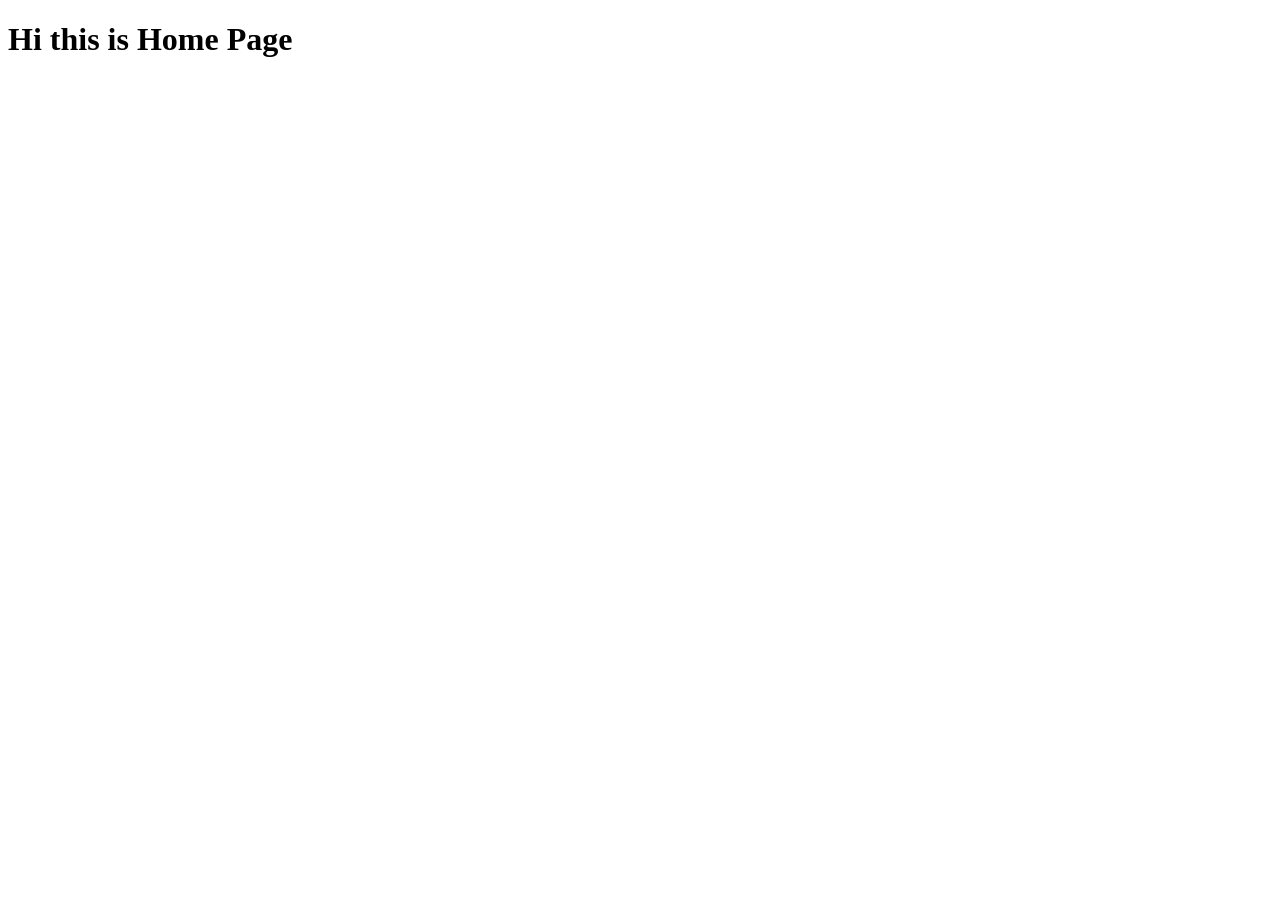
<file: src/main/resources/templates/index.html>
<!DOCTYPE html>
<html lang="en" xmlns:th="http://www.thymeleaf.org"
      xmlns:sec="http://www.thymeleaf.org/thymeleaf-extras-springsecurity6">
<head th:replace="~{fragments/head :: head}">
</head>
<body>
<div class="container-fluid">
    <div class="row main-content">
        <div th:replace="~{fragments/leftSide :: leftSide('home')}"></div>
        <div th:replace="~{fragments/rightSide :: rightSide(~{::#content})}">
            <div id="content">
                <h1>Hi this is Home Page</h1>
            </div>
        </div>
    </div>
</div>
</body>
</html>
</file>
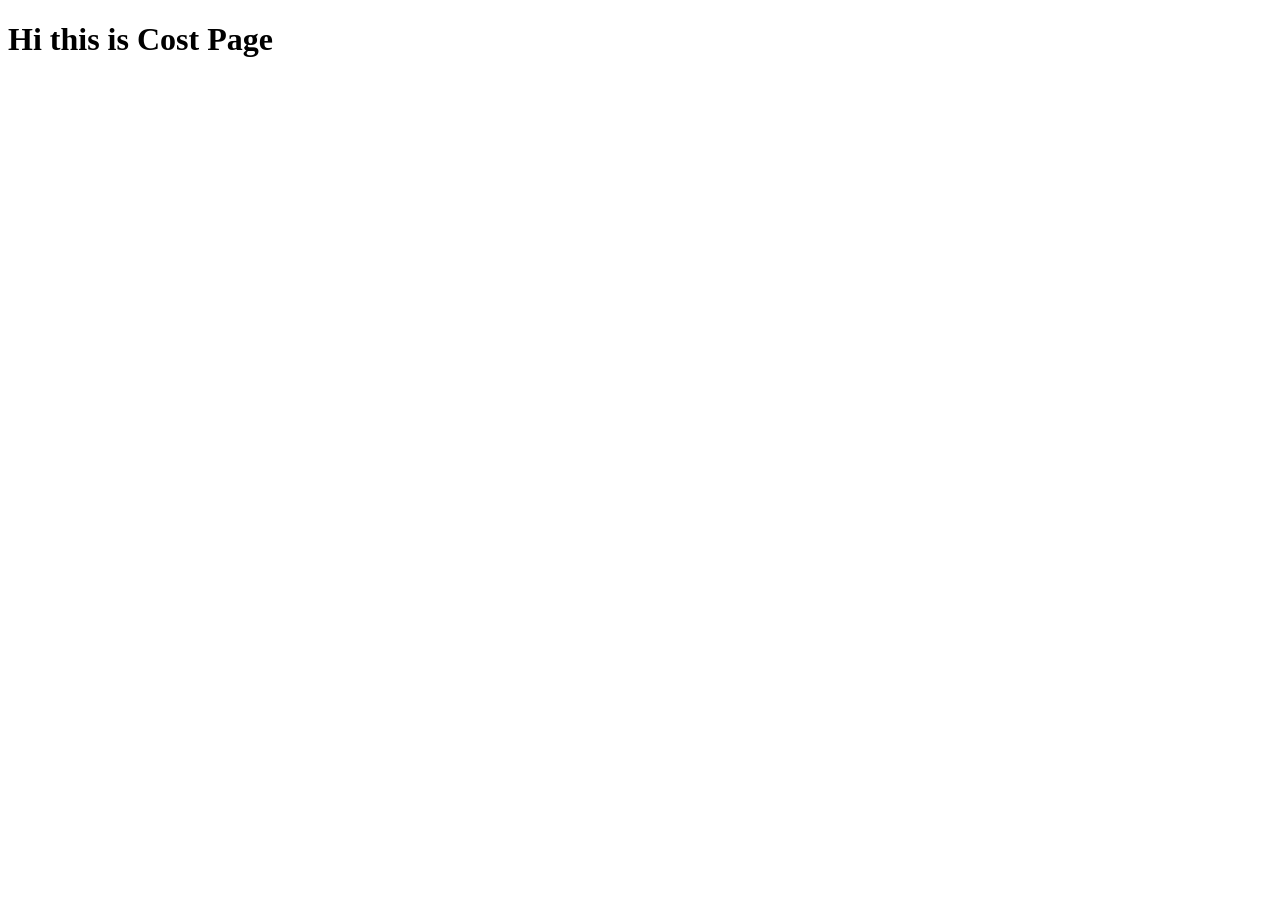
<file: src/main/resources/templates/cost.html>
<!DOCTYPE html>
<html lang="en" xmlns:th="http://www.thymeleaf.org"
      xmlns:sec="http://www.thymeleaf.org/thymeleaf-extras-springsecurity6">
<head th:replace="~{fragments/head :: head}">
</head>
<body>
<div class="container-fluid">
    <div class="row main-content">
        <div th:replace="~{fragments/leftSide :: leftSide('cost')}"></div>
        <div th:replace="~{fragments/rightSide :: rightSide(~{::#content})}">
            <div id="content">
                <h1>Hi this is Cost Page</h1>
            </div>
        </div>
    </div>
</div>
</body>
</html>
</file>
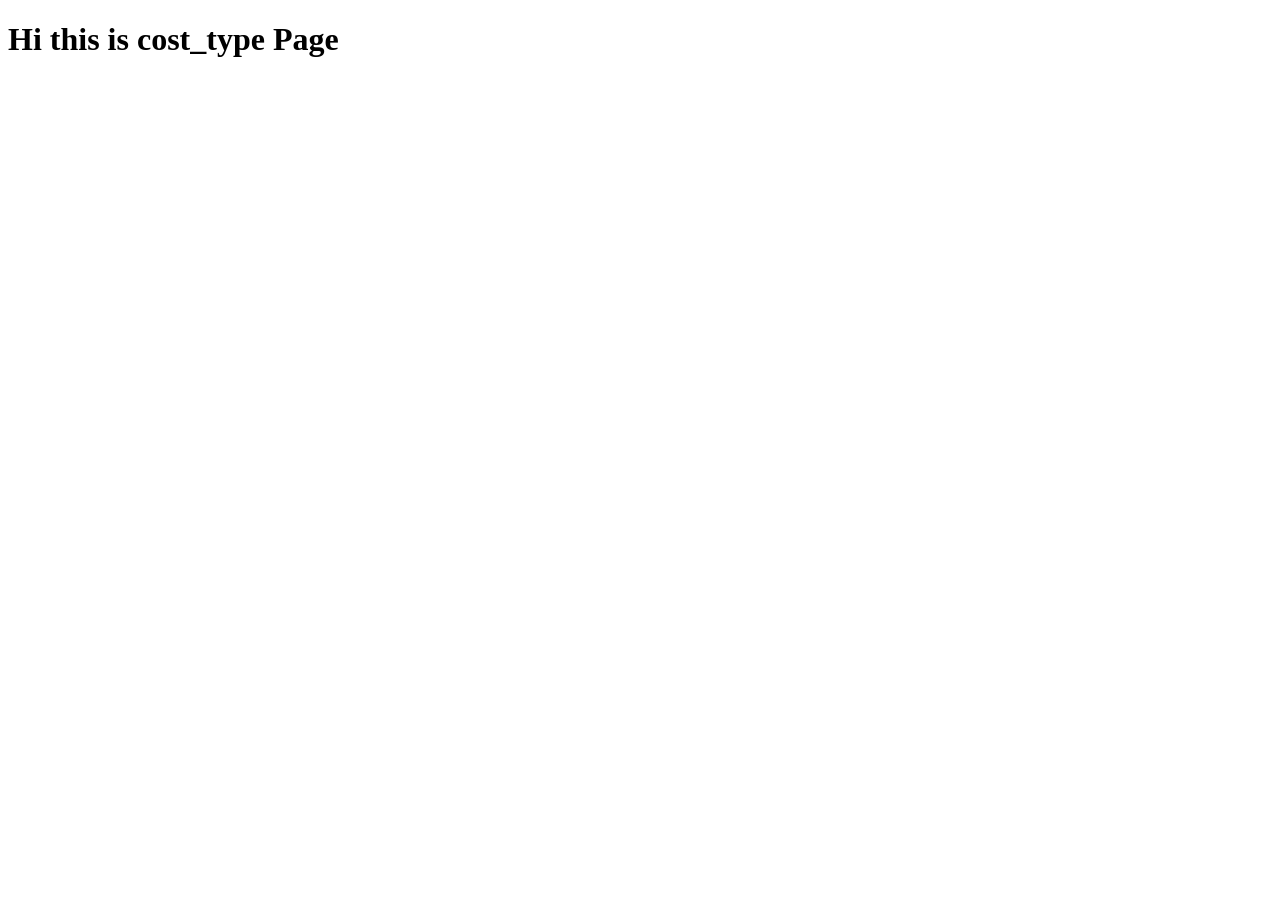
<file: src/main/resources/templates/cost_type.html>
<!DOCTYPE html>
<html lang="en" xmlns:th="http://www.thymeleaf.org"
      xmlns:sec="http://www.thymeleaf.org/thymeleaf-extras-springsecurity6">
<head th:replace="~{fragments/head :: head}">
</head>
<body>
<div class="container-fluid">
  <div class="row main-content">
    <div th:replace="~{fragments/leftSide :: leftSide('cost_type')}"></div>
    <div th:replace="~{fragments/rightSide :: rightSide(~{::#content})}">
      <div id="content">
        <h1>Hi this is cost_type Page</h1>
      </div>
    </div>
  </div>
</div>
</body>
</html>
</file>
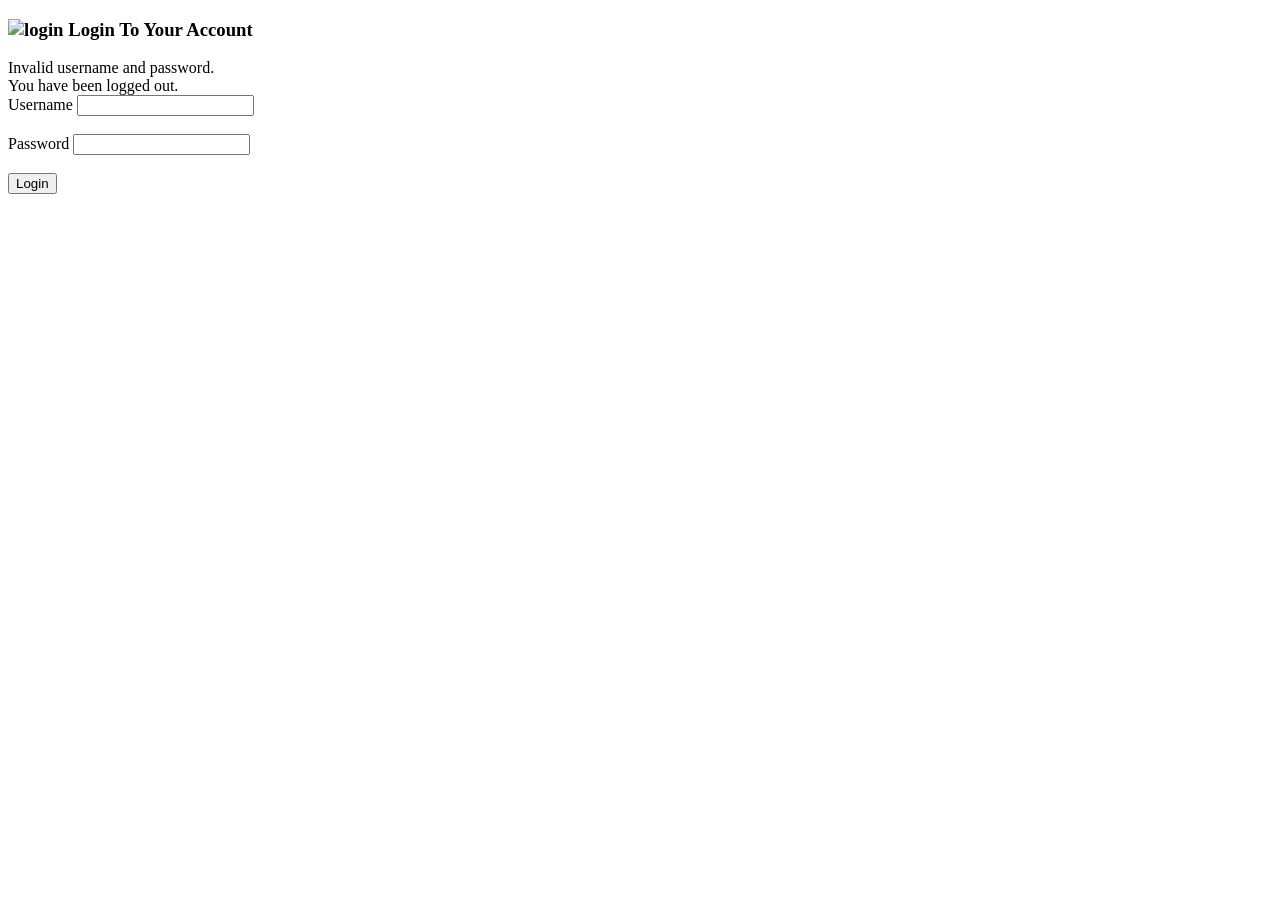
<file: src/main/resources/templates/loginPage.html>
<!DOCTYPE html>
<html lang="en">
<head th:replace="~{fragments/head :: head}">
</head>
<body>
<div class="container">
    <div class="row mt-4">
        <div class="col-md-6 mx-auto">
            <form class="card p-3" method="post" th:action="@{'/login'}">
                <h3 class="text-primary text-center my-2 d-flex justify-content-center align-items-center">
                    <img th:src="@{images/login.svg}" width="35" height="35" class="me-1" alt="login"/> <span>Login To Your Account</span>
                </h3>
                <div th:if="${param.error}" class="alert alert-danger my-2 text-center">
                    Invalid username and password.
                </div>
                <div th:if="${param.logout}" class="alert alert-success my-2 text-center">
                    You have been logged out.
                </div>
                <input type="hidden" th:name="${_csrf.parameterName}" th:value="${_csrf.token}">
                <div>
                    <label for="username">Username</label>
                    <input type="text" name="username" id="username" class="form-control"/>
                </div>
                <br/>
                <div>
                    <label for="password">Password</label>
                    <input type="password" name="password" id="password" class="form-control"/>
                </div>
                <br/>
                <input type="submit" value="Login" class="btn btn-primary"/>
            </form>
        </div>
    </div>
</div>
</body>
</html>
</file>
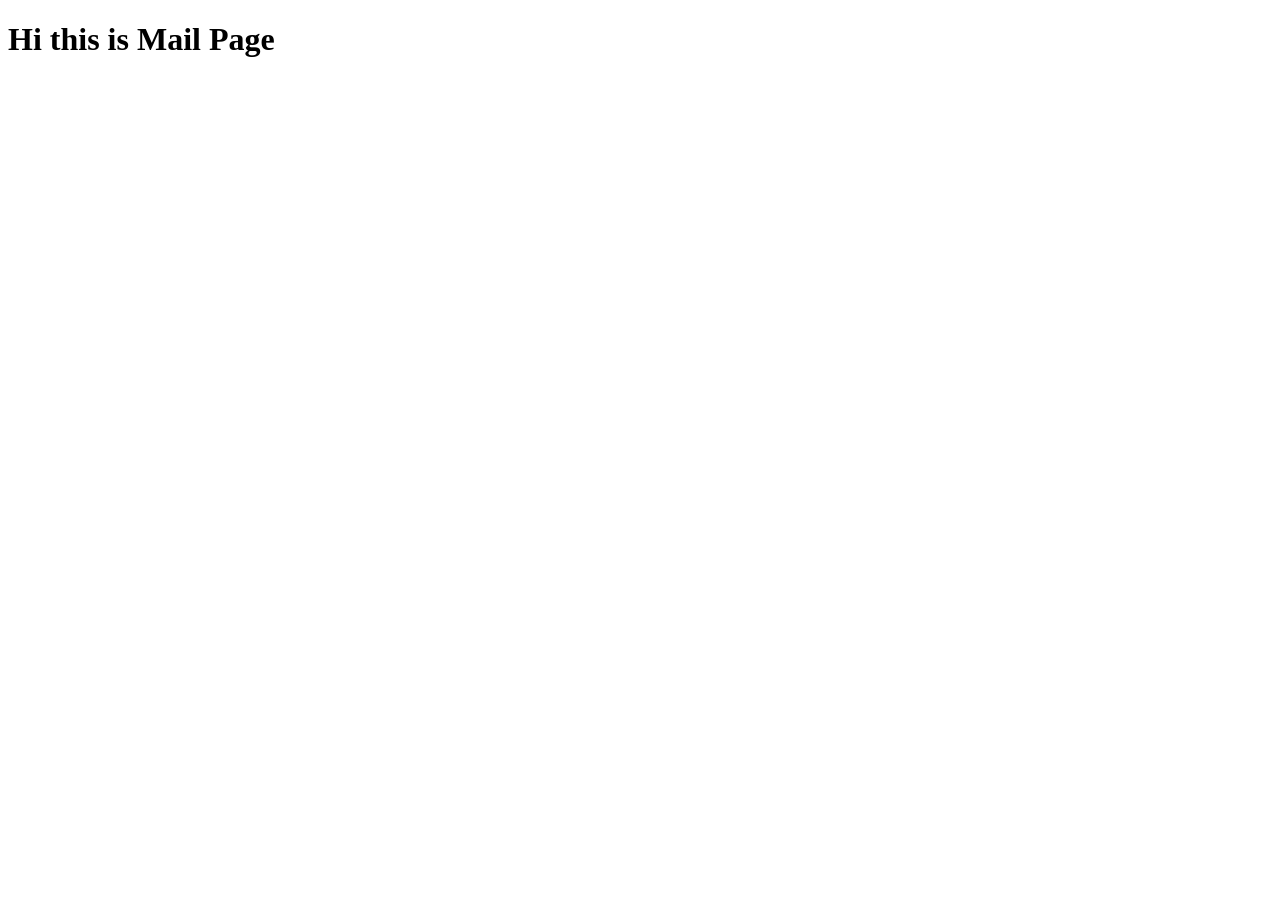
<file: src/main/resources/templates/mail.html>
<!DOCTYPE html>
<html lang="en" xmlns:th="http://www.thymeleaf.org"
      xmlns:sec="http://www.thymeleaf.org/thymeleaf-extras-springsecurity6">
<head th:replace="~{fragments/head :: head}">
</head>
<body>
<div class="container-fluid">
    <div class="row main-content">
        <div th:replace="~{fragments/leftSide :: leftSide('mail')}"></div>
        <div th:replace="~{fragments/rightSide :: rightSide(~{::#content})}">
            <div id="content">
                <h1>Hi this is Mail Page</h1>
            </div>
        </div>
    </div>
</div>
</body>
</html>
</file>
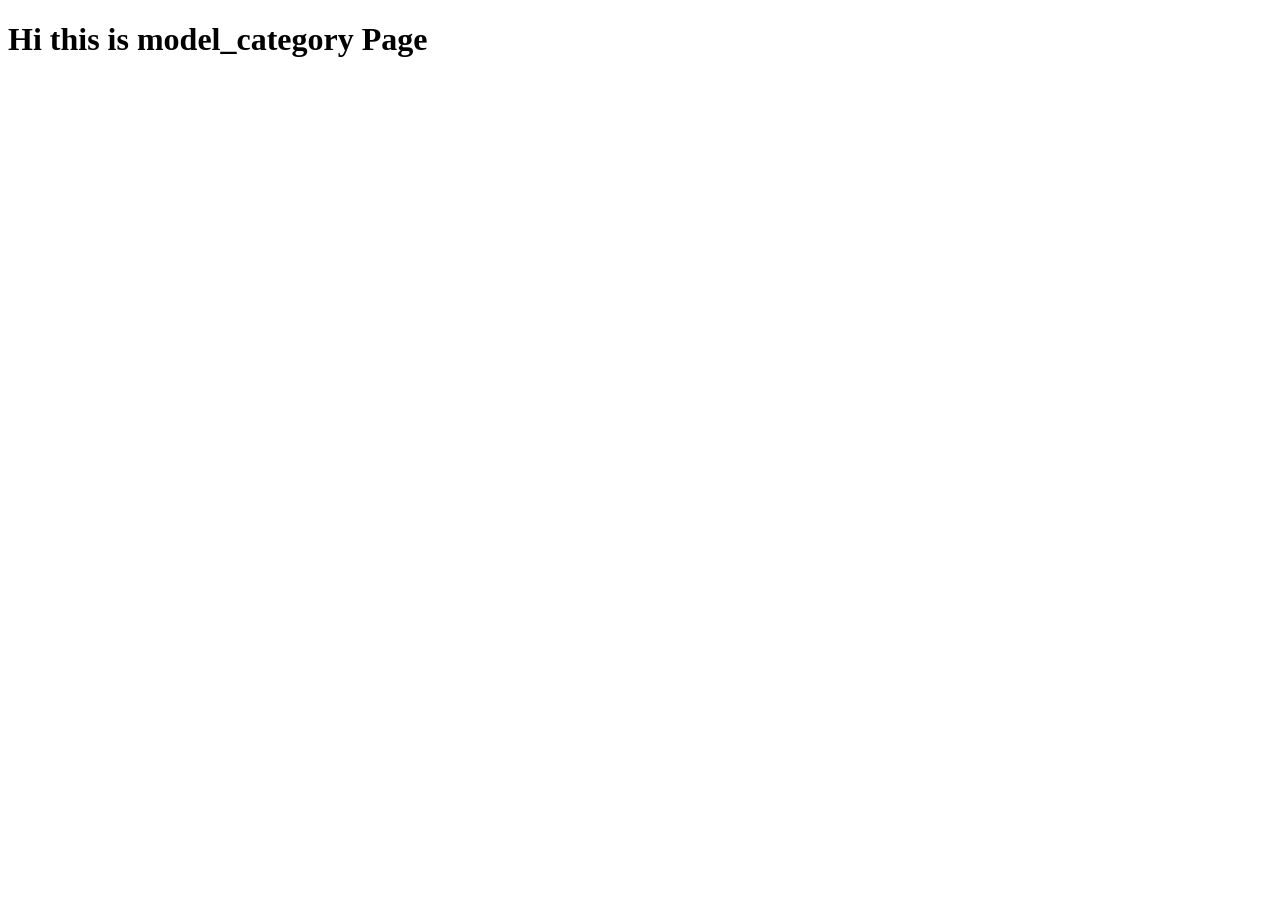
<file: src/main/resources/templates/model_category.html>
<!DOCTYPE html>
<html lang="en" xmlns:th="http://www.thymeleaf.org"
      xmlns:sec="http://www.thymeleaf.org/thymeleaf-extras-springsecurity6">
<head th:replace="~{fragments/head :: head}">
</head>
<body>
<div class="container-fluid">
  <div class="row main-content">
    <div th:replace="~{fragments/leftSide :: leftSide('model_category')}"></div>
    <div th:replace="~{fragments/rightSide :: rightSide(~{::#content})}">
      <div id="content">
        <h1>Hi this is model_category Page</h1>
      </div>
    </div>
  </div>
</div>
</body>
</html>
</file>
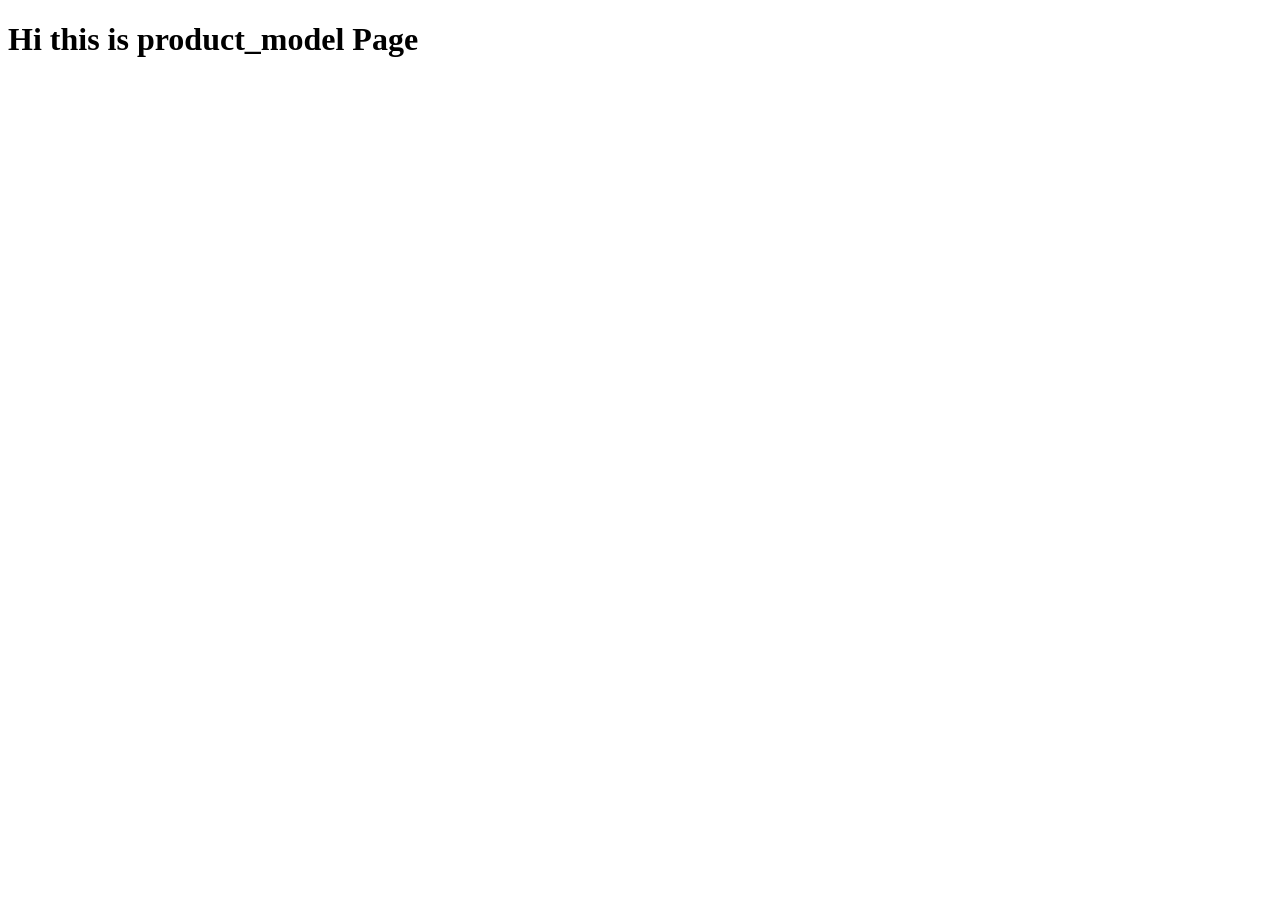
<file: src/main/resources/templates/product_model.html>
<!DOCTYPE html>
<html lang="en" xmlns:th="http://www.thymeleaf.org"
      xmlns:sec="http://www.thymeleaf.org/thymeleaf-extras-springsecurity6">
<head th:replace="~{fragments/head :: head}">
</head>
<body>
<div class="container-fluid">
    <div class="row main-content">
        <div th:replace="~{fragments/leftSide :: leftSide('product_model')}"></div>
        <div th:replace="~{fragments/rightSide :: rightSide(~{::#content})}">
            <div id="content">
                <h1>Hi this is product_model Page</h1>
            </div>
        </div>
    </div>
</div>
</body>
</html>
</file>
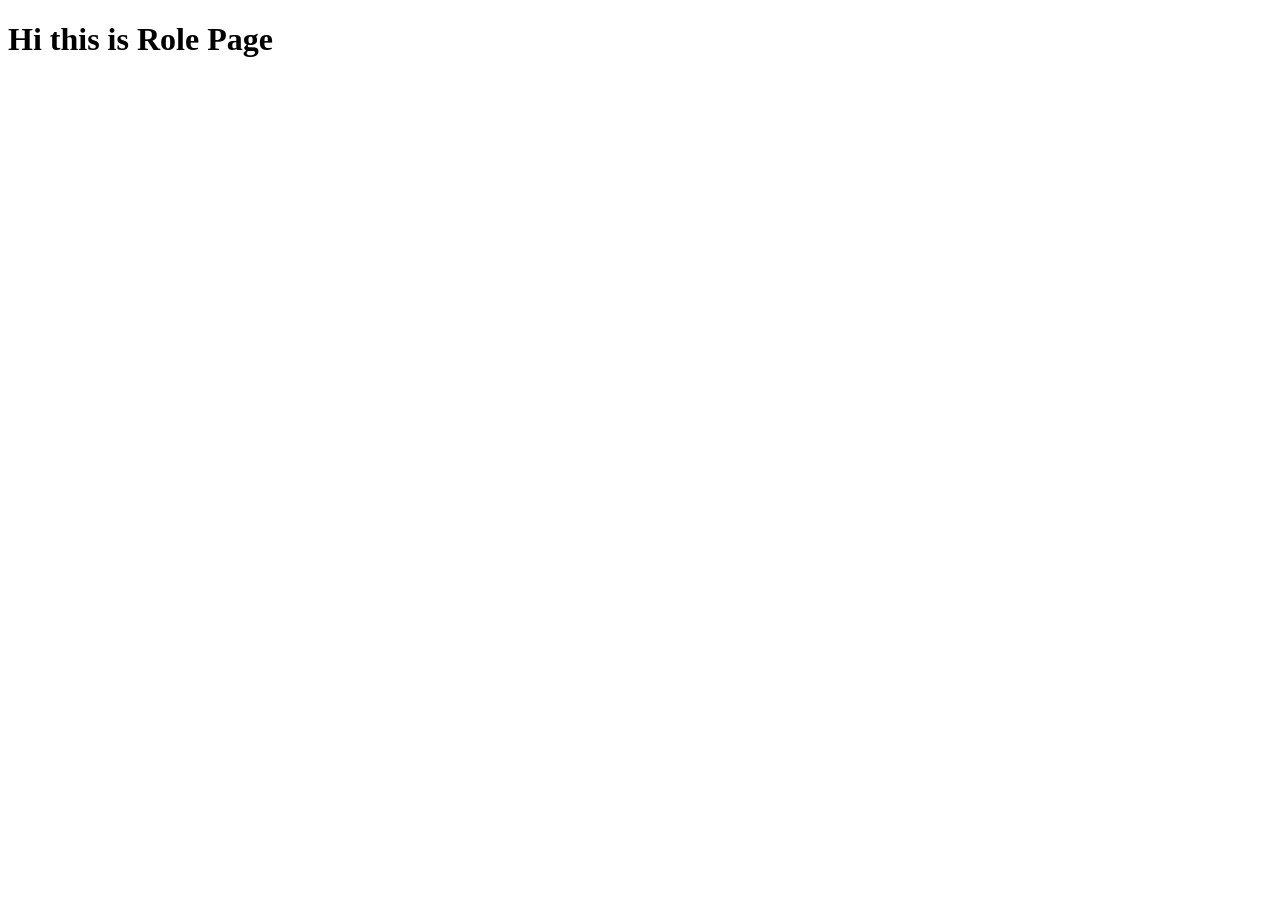
<file: src/main/resources/templates/role.html>
<!DOCTYPE html>
<html lang="en" xmlns:th="http://www.thymeleaf.org"
      xmlns:sec="http://www.thymeleaf.org/thymeleaf-extras-springsecurity6">
<head th:replace="~{fragments/head :: head}">
</head>
<body>
<div class="container-fluid">
    <div class="row main-content">
        <div th:replace="~{fragments/leftSide :: leftSide('role')}"></div>
        <div th:replace="~{fragments/rightSide :: rightSide(~{::#content})}">
            <div id="content">
                <h1>Hi this is Role Page</h1>
            </div>
        </div>
    </div>
</div>
</body>
</html>
</file>
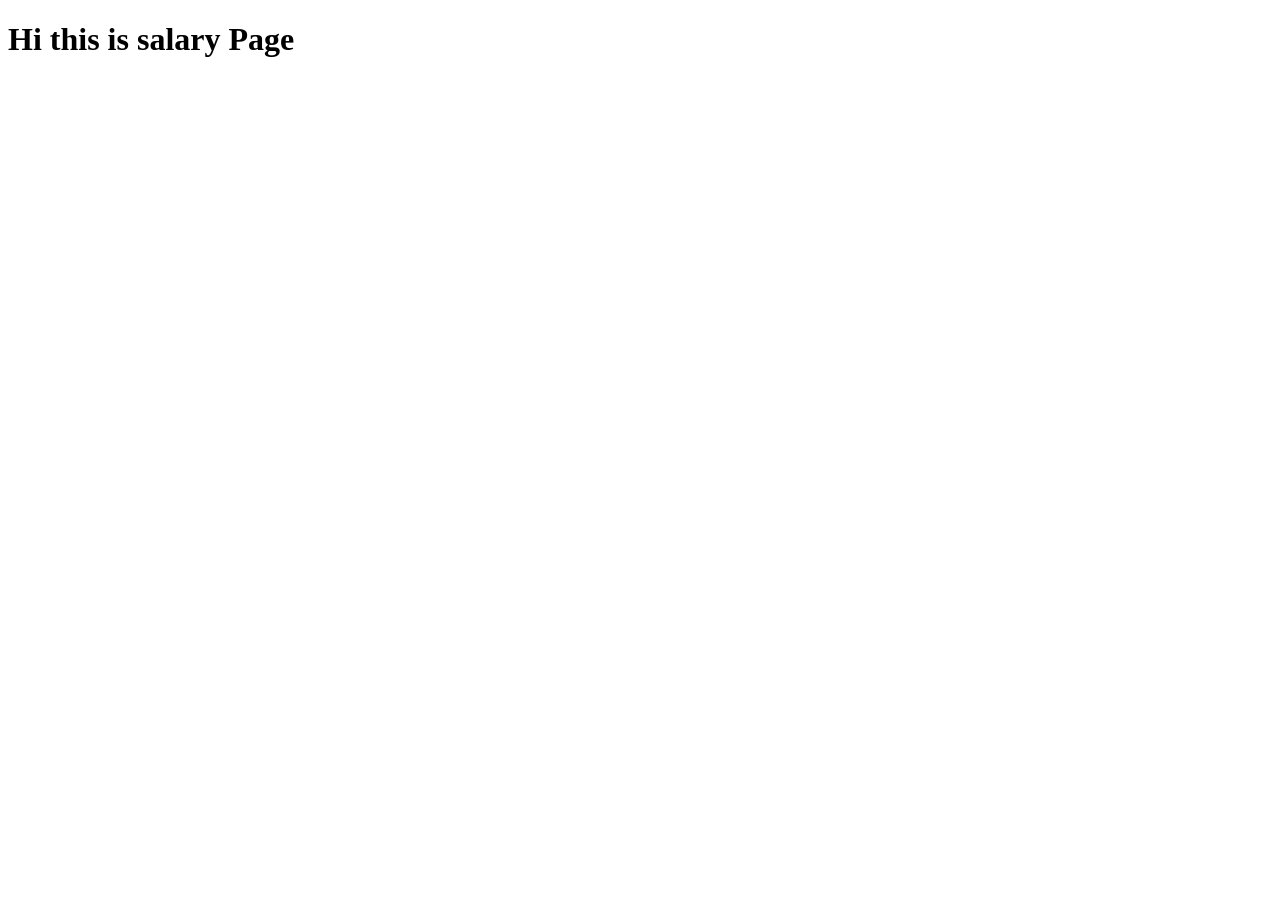
<file: src/main/resources/templates/salary.html>
<!DOCTYPE html>
<html lang="en" xmlns:th="http://www.thymeleaf.org"
      xmlns:sec="http://www.thymeleaf.org/thymeleaf-extras-springsecurity6">
<head th:replace="~{fragments/head :: head}">
</head>
<body>
<div class="container-fluid">
    <div class="row main-content">
        <div th:replace="~{fragments/leftSide :: leftSide('salary')}"></div>
        <div th:replace="~{fragments/rightSide :: rightSide(~{::#content})}">
            <div id="content">
                <h1>Hi this is salary Page</h1>
            </div>
        </div>
    </div>
</div>
</body>
</html>
</file>
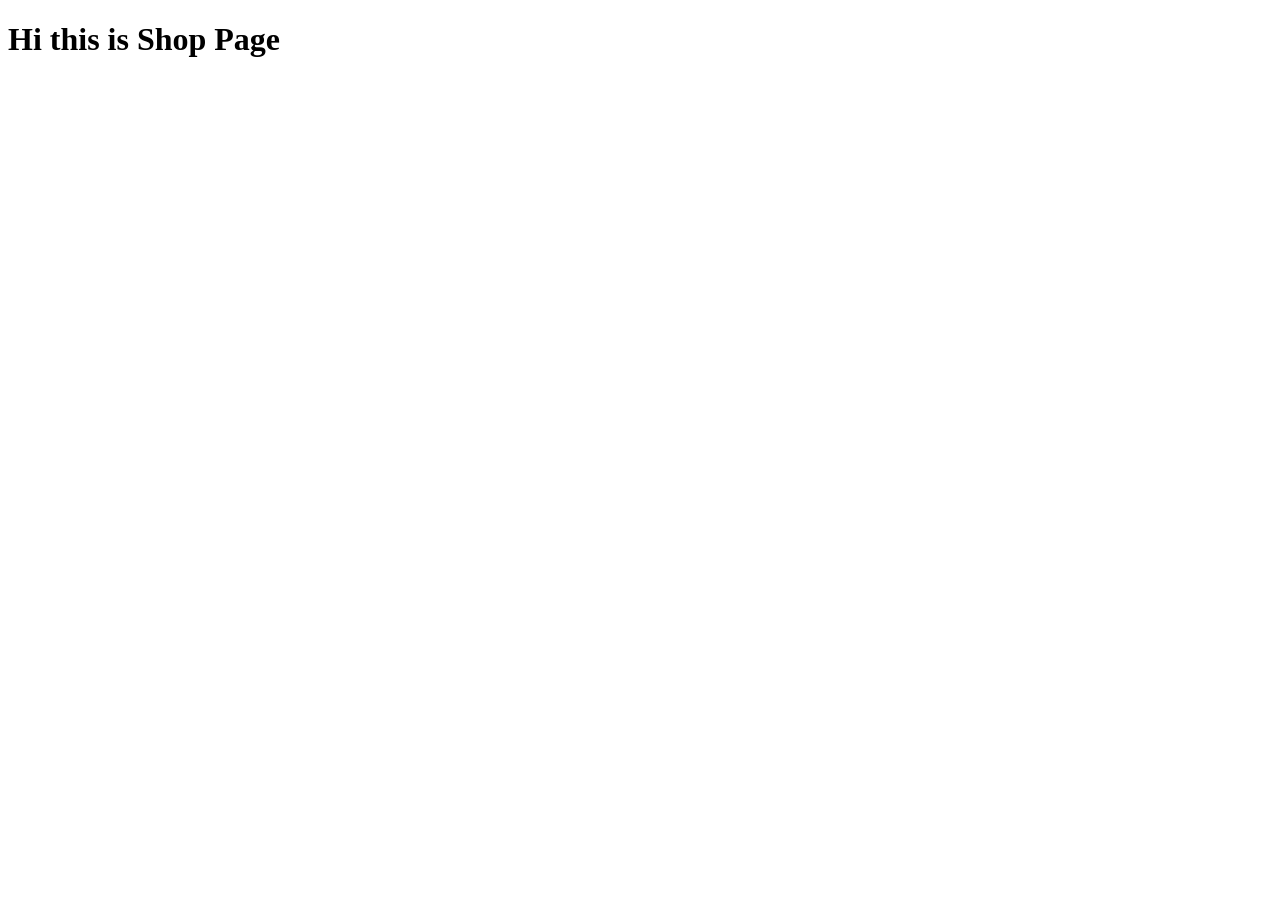
<file: src/main/resources/templates/shop.html>
<!DOCTYPE html>
<html lang="en" xmlns:th="http://www.thymeleaf.org"
      xmlns:sec="http://www.thymeleaf.org/thymeleaf-extras-springsecurity6">
<head th:replace="~{fragments/head :: head}">
</head>
<body>
<div class="container-fluid">
    <div class="row main-content">
        <div th:replace="~{fragments/leftSide :: leftSide('shop')}"></div>
        <div th:replace="~{fragments/rightSide :: rightSide(~{::#content})}">
            <div id="content">
                <h1>Hi this is Shop Page</h1>
            </div>
        </div>
    </div>
</div>
</body>
</html>
</file>
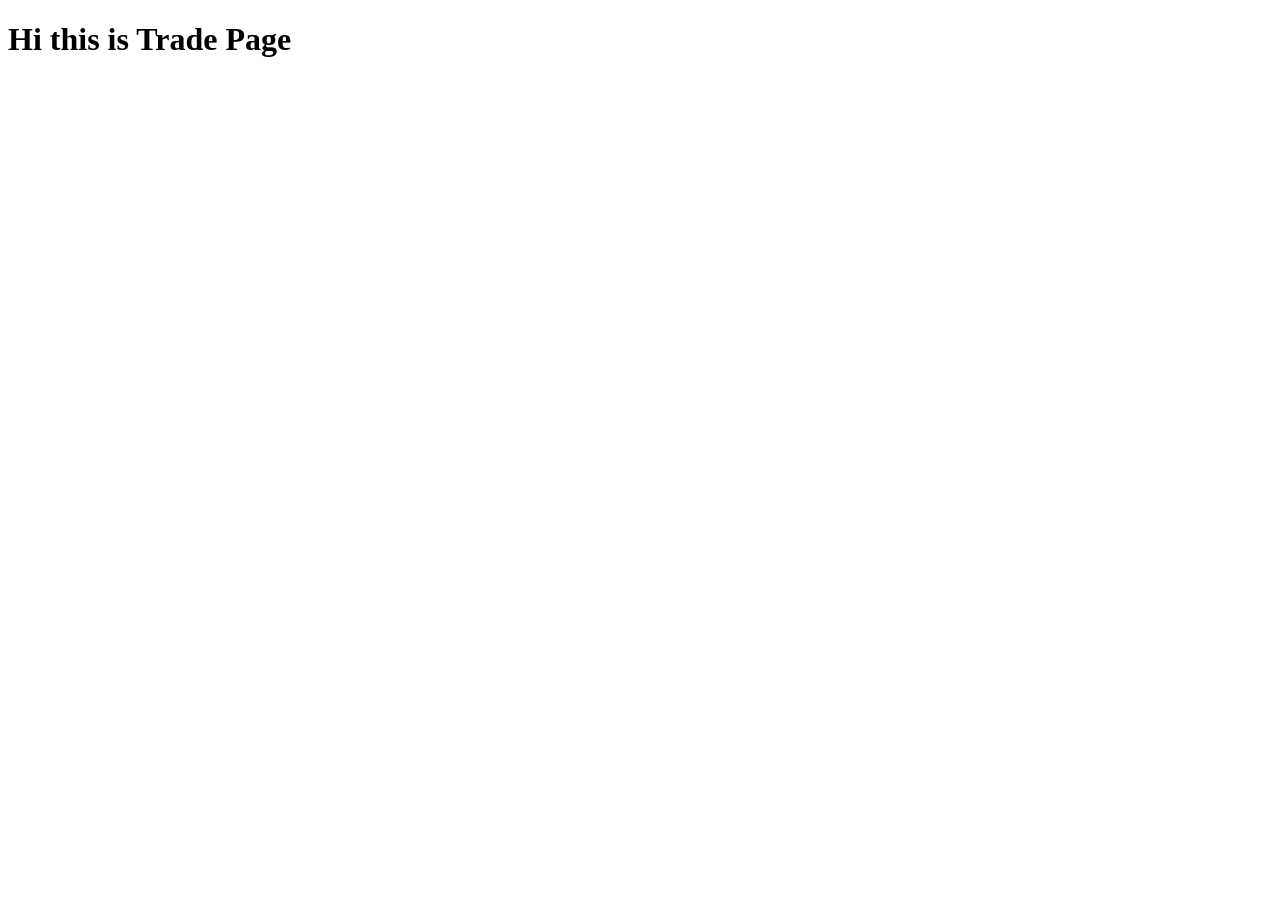
<file: src/main/resources/templates/trade.html>
<!DOCTYPE html>
<html lang="en" xmlns:th="http://www.thymeleaf.org"
      xmlns:sec="http://www.thymeleaf.org/thymeleaf-extras-springsecurity6">
<head th:replace="~{fragments/head :: head}">
</head>
<body>
<div class="container-fluid">
  <div class="row main-content">
    <div th:replace="~{fragments/leftSide :: leftSide('trade')}"></div>
    <div th:replace="~{fragments/rightSide :: rightSide(~{::#content})}">
      <div id="content">
        <h1>Hi this is Trade Page</h1>
      </div>
    </div>
  </div>
</div>
</body>
</html>
</file>
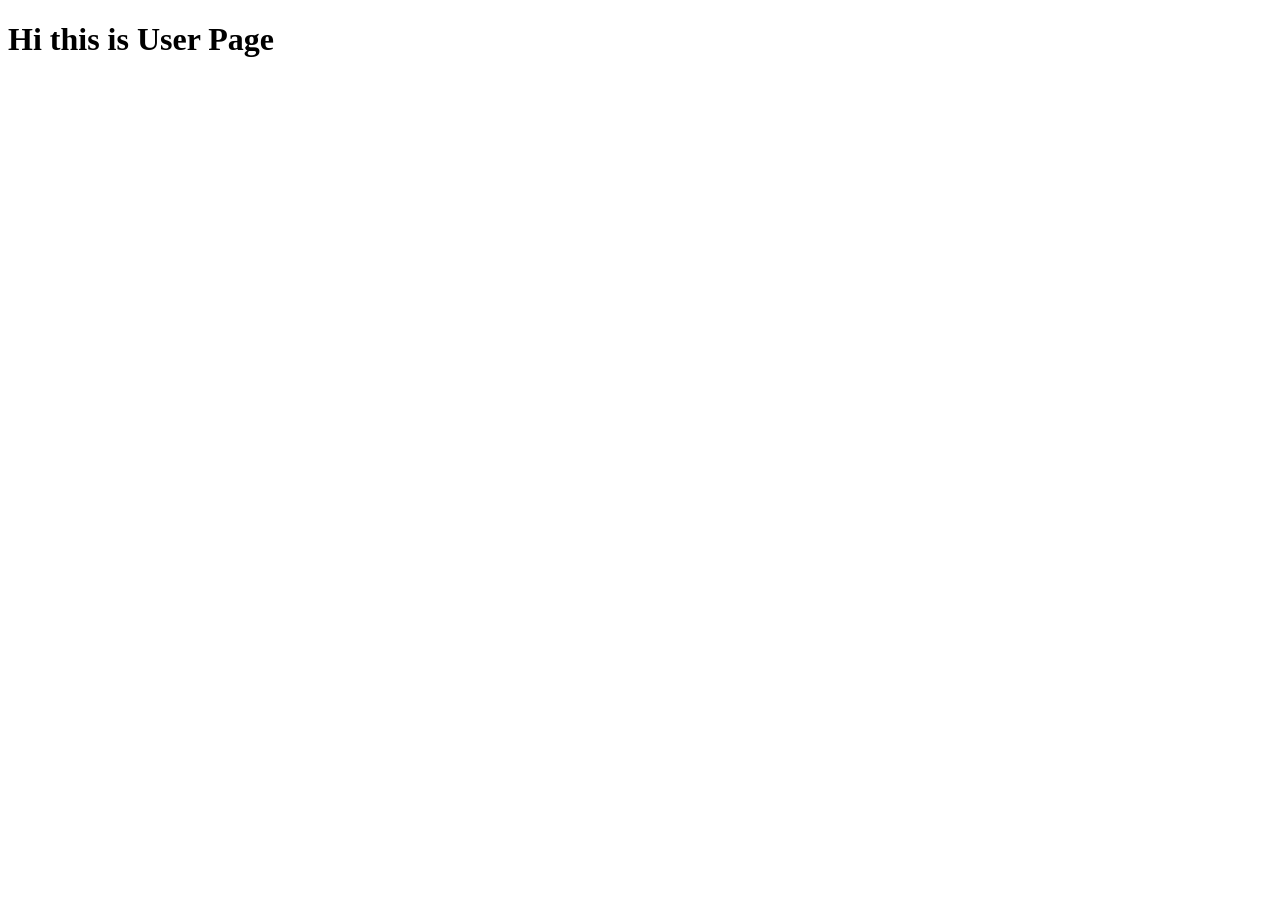
<file: src/main/resources/templates/user.html>
<!DOCTYPE html>
<html lang="en" xmlns:th="http://www.thymeleaf.org"
      xmlns:sec="http://www.thymeleaf.org/thymeleaf-extras-springsecurity6">
<head th:replace="~{fragments/head :: head}">
</head>
<body>
<div class="container-fluid">
    <div class="row main-content">
        <div th:replace="~{fragments/leftSide :: leftSide('user')}"></div>
        <div th:replace="~{fragments/rightSide :: rightSide(~{::#content})}">
            <div id="content">
                <h1>Hi this is User Page</h1>
            </div>
        </div>
    </div>
</div>
</body>
</html>
</file>
